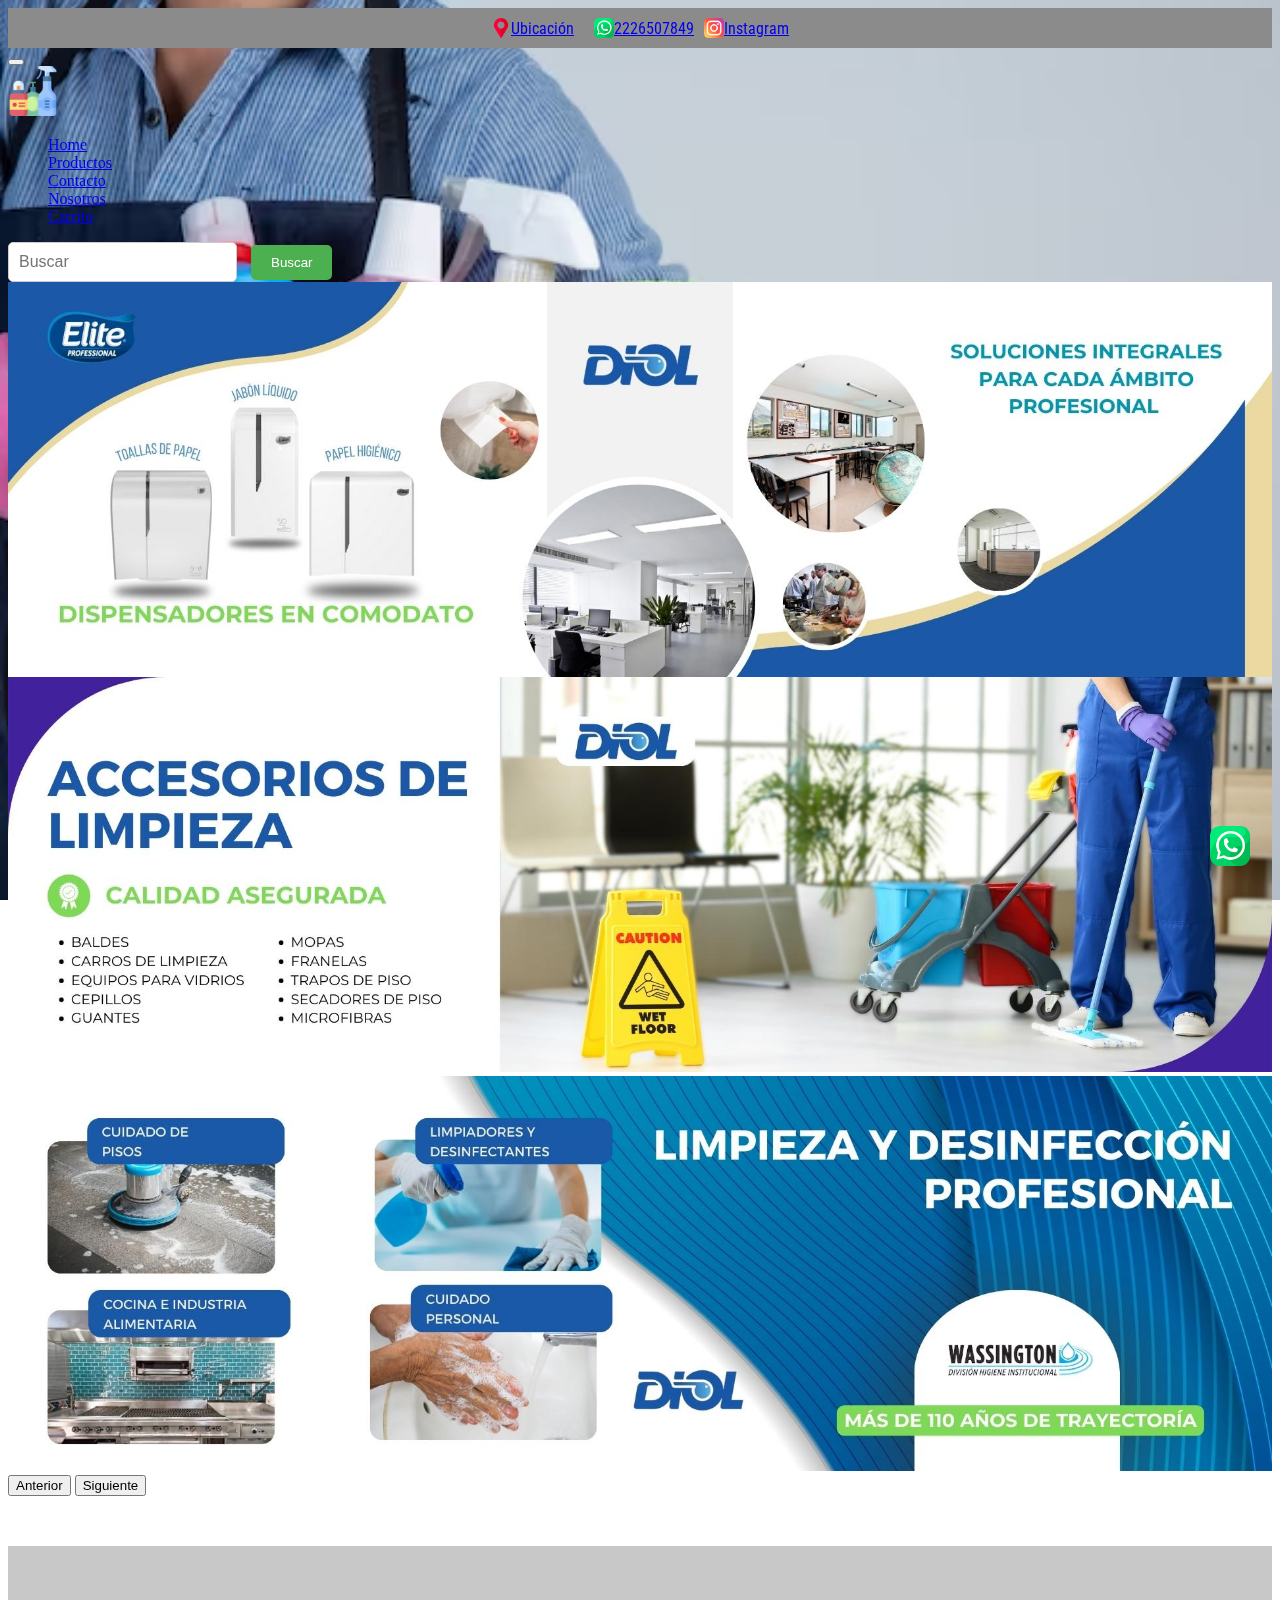
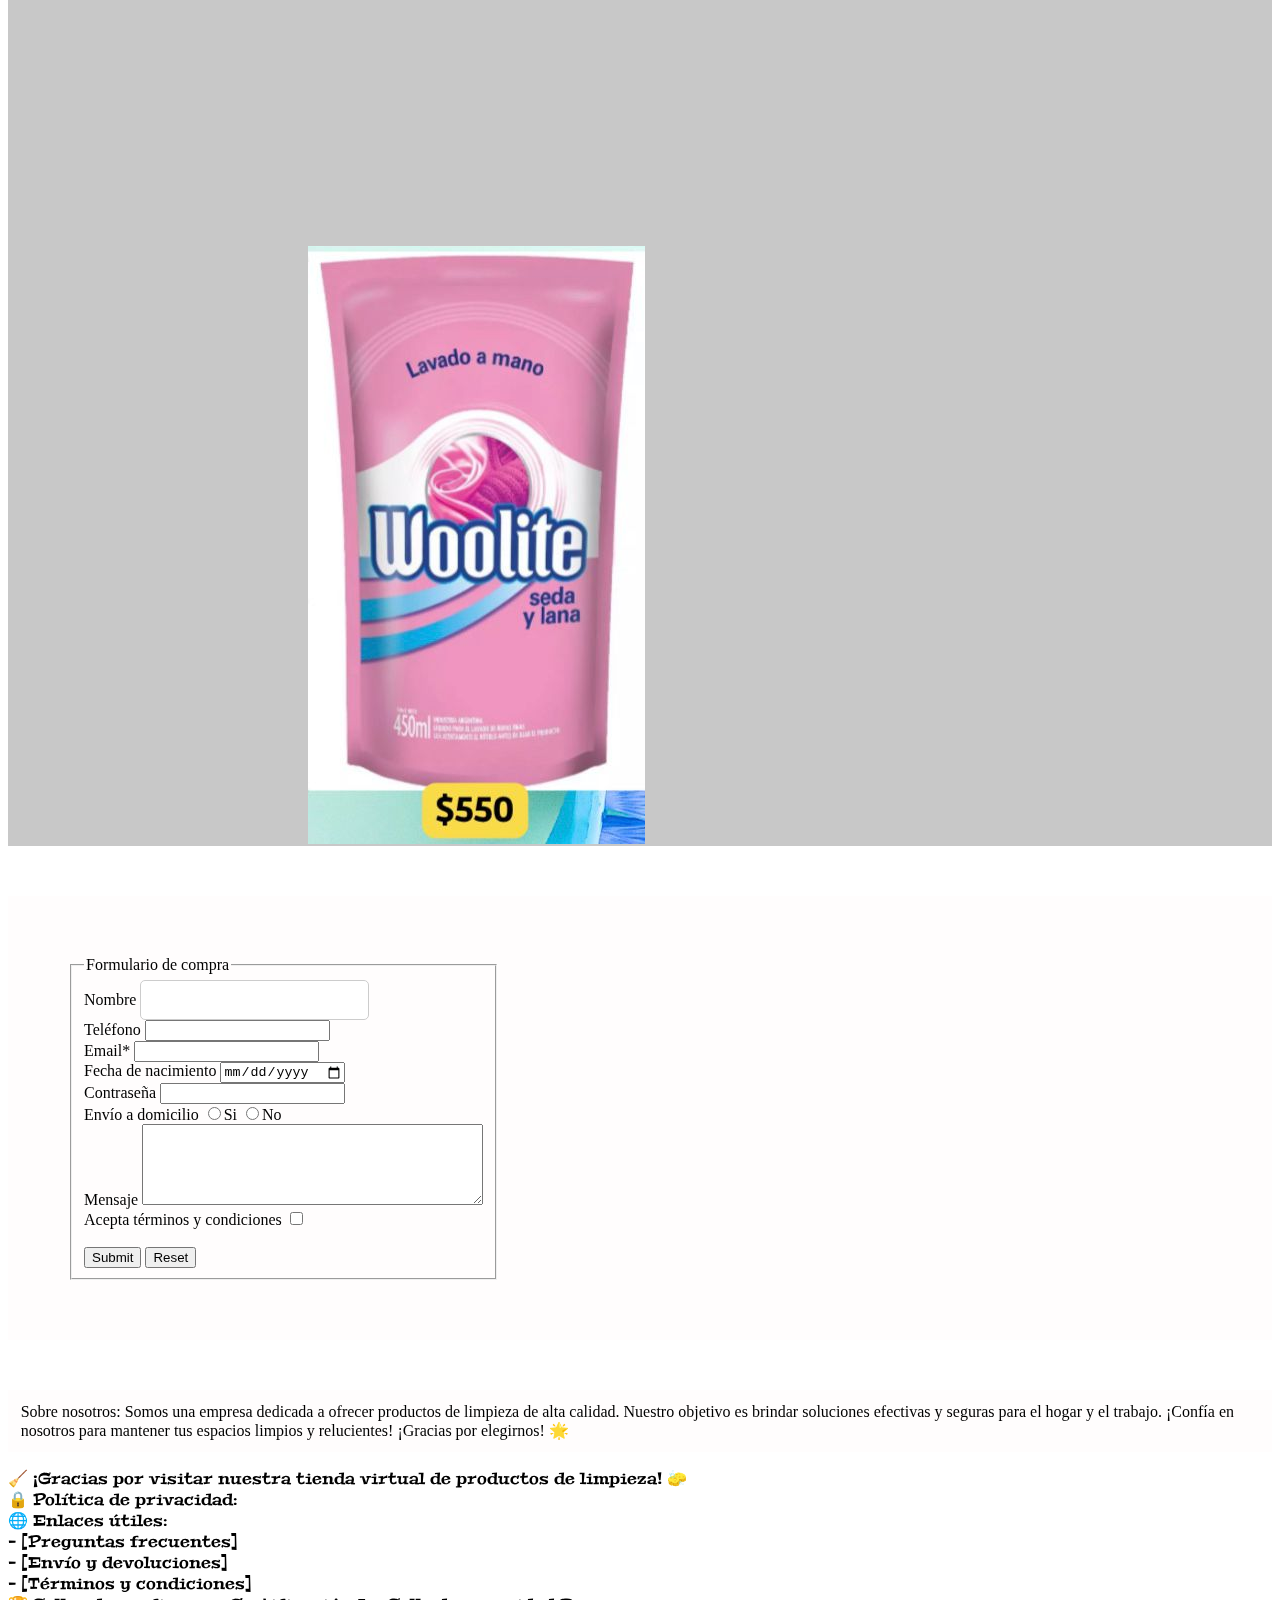
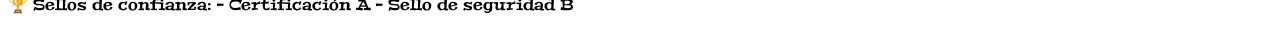
<file: index.html>
<!DOCTYPE html>
<html lang="es">

<head>
    <meta charset="UTF-8">
    <meta name="viewport" content="width=device-width, initial-scale=1.0">
    <meta name="viewport" content="width=device-width, initial-scale=1.0">
    <link rel="stylesheet" href="./CSS/style.css">
    <link rel="icon" href="./assets/imagenes/limpieza.png">
    <link href="https://cdn.jsdelivr.net/npm/bootstrap@5.3.2/dist/css/bootstrap.min.css" rel="stylesheet"
        integrity="sha384-T3c6CoIi6uLrA9TneNEoa7RxnatzjcDSCmG1MXxSR1GAsXEV/Dwwykc2MPK8M2HN" crossorigin="anonymous">
    <title>articulos de limpieza</title>
</head>

<body>
    <div class="background"></div>
    <div>
        <!-- boton flotante de wpp -->
        <a href="https://wa.me/5492226507849" target="_blank" class="boton-flotante">
            <img src="./assets/imagenes/whatsapp.png" alt="Icono">
          </a>
    </div>
    <div class="banner-banner">
        <div>
            <a href="https://www.google.com.ar/maps/place/Plaza+principal+San+Miguel+del+monte/@-35.4414594,-58.7975799,15z/data=!4m6!3m5!1s0x95bd6916547d6b31:0x97c9165fe00827f5!8m2!3d-35.4410344!4d-58.8035117!16s%2Fg%2F11c3kmj33d?entry=ttu"
                class="banner-superior"><img src="./assets/imagenes/marcador-de-posicion.png" alt="Ubicación"
                    style="width: 20px;">Ubicación</a>
        </div>
        <div class="banner">
            <a href="https://wa.me/5492226507849" class="banner-superior"><img src="./assets/imagenes/whatsapp.png"
                    alt="WhatsApp" style="width: 20px;">2226507849</a>
        </div>
        <div>
            <a href="https://www.instagram.com/yoeavaca/" class="banner-superior"><img
                    src="./assets/imagenes/instagram.png" alt="Instagram" style="width: 20px;">Instagram</a>
        </div>
    </div>

    <header class="superior-contenedor">
        <nav class="navbar navbar-expand-lg bg-body-tertiary">
            <div class="container-fluid">
                <button class="navbar-toggler" type="button" data-bs-toggle="collapse"
                    data-bs-target="#navbarTogglerDemo01" aria-controls="navbarTogglerDemo01" aria-expanded="false"
                    aria-label="Toggle navigation">
                    <span class="navbar-toggler-icon"></span>
                </button>
                <div class="collapse navbar-collapse" id="navbarTogglerDemo01">
                    <a class="navbar-brand" href="/"><img src="./assets/imagenes/limpieza.png" width="50px" alt=""></a>
                    <ul class="navbar-nav me-auto mb-2 mb-lg-0">
                        <li class="nav-item">
                            <a class="nav-link" href="/">Home</a>
                        </li>
                        <li class="nav-item">
                            <a class="nav-link" href="#productos-scrool">Productos</a>
                        </li>
                        <li class="nav-item">
                            <a class="nav-link" href="#formulario-contacto">Contacto</a>
                        </li>
                        <li class="nav-item">
                            <a class="nav-link" href="#quienes-somos">Nosotros</a>
                        </li>
                        <li class="nav-item">
                            <a class="nav-link" href="#" onclick="toggleCart()">Carrito</a>
                        </li>
                    </ul>
                    <div id="cart" class="cart-container">
                        <h3>Carrito</h3>
                        <ul id="cart-items" class="cart-items"></ul>
                    </div>
                    <form class="d-flex" role="search">
                        <input class="form-control me-2" type="text" placeholder="Buscar" aria-label="Buscar">
                        <button class="btn btn-outline-success" type="submit">Buscar</button>
                    </form>
                </div>
            </div>
        </nav>
    </header>


<!-- carousel -->
    <div id="carouselExample" class="carousel slide">
        <div class="carousel-inner">
            <div id="carousel-item-active" class="carousel-item active">
                <img src="./assets/imagenes/slider/0001000253268ELITE.jpg" class="d-block w-100" alt="...">
            </div>
            <div class="carousel-item">
                <img src="./assets/imagenes/slider/0001000353305ARTICULOS.jpg" class="d-block w-100" alt="...">
            </div>
            <div class="carousel-item">
                <img src="./assets/imagenes/slider/0001000553317WASSINTONG.jpg" class="d-block w-100" alt="...">
            </div>
        </div>
        <button class="carousel-control-prev" type="button" data-bs-target="#carouselExample" data-bs-slide="prev">
            <span class="carousel-control-prev-icon" aria-hidden="true"></span>
            <span class="visually-hidden">Anterior</span>
        </button>
        <button class="carousel-control-next" type="button" data-bs-target="#carouselExample" data-bs-slide="next">
            <span class="carousel-control-next-icon" aria-hidden="true"></span>
            <span class="visually-hidden">Siguiente</span>
        </button>
    </div>

    <div id="productos-scrool" class="product-container">
        <div id="product" onclick="addToCart()"></div>
    </div>

    <!-- formulario y mapa -->
    <section id="formulario-contacto" class="contactoContent">
        <form class="formularioContent">
            <fieldset>
                <legend>Formulario de compra</legend>
                <label for="nombre">Nombre</label>
                <input type="text" name="nombre">
                <br>
                <label for="tel">Teléfono</label>
                <input type="number" name="tel" id="tel">
                <br>
                <label for="mail">Email*</label>
                <input type="email" name="mail" id="email" required>
                <br>
                <label for="">Fecha de nacimiento</label>
                <input type="date">
                <br>
                <label for="">Contraseña</label>
                <input type="password">
                <br>
                <label for="">Envío a domicilio</label>
                <input type="radio" name="envio" value="si">Si
                <input type="radio" name="envio" value="no">No
                <br>
                <label for="">Mensaje</label>
                <textarea name="" id="" cols="40" rows="5"></textarea>
                <br>
                <div>
                    Acepta términos y condiciones
                    <input type="checkbox">
                </div>
                <br>
                <input type="submit" id="enviar">
                <input type="reset" id="restablecer">
            </fieldset>
        </form>
        <div class="map-container">
            <iframe
                src="https://www.google.com/maps/embed?pb=!1m14!1m8!1m3!1d13002.154203697575!2d-58.7975799!3d-35.4414594!3m2!1i1024!2i768!4f13.1!3m3!1m2!1s0x95bd6916547d6b31%3A0x97c9165fe00827f5!2sPlaza%20principal%20San%20Miguel%20del%20monte!5e0!3m2!1ses-419!2sar!4v1696785742140!5m2!1ses-419!2sar"
                width="100%" height="400" style="border:0;" allowfullscreen="" loading="lazy"
                referrerpolicy="no-referrer-when-downgrade"></iframe>
        </div>
    </section>

    <footer>
        <section id="quienes-somos" class="sectionNostrosContenedor">
            <p class="nosotrosP"> Sobre nosotros:
                Somos una empresa dedicada a ofrecer productos de limpieza de alta calidad. Nuestro objetivo es brindar
                soluciones efectivas y seguras para el hogar y el trabajo. ¡Confía en nosotros para mantener tus
                espacios
                limpios y relucientes!
                ¡Gracias por elegirnos! 🌟</p>
        </section>
        <aside class="pie-de-pagina">
            <p>🧹 ¡Gracias por visitar nuestra tienda virtual de productos de limpieza! 🧽
                <br>
                🔒 Política de privacidad:
                <br>
                🌐 Enlaces útiles:
                <br>
                - [Preguntas frecuentes]
                <br>
                - [Envío y devoluciones]
                <br>
                - [Términos y condiciones]
                <br>
                🏆 Sellos de confianza:
                - Certificación A
                - Sello de seguridad B
            </p>
        </aside>
    </footer>
    <script src="./js/limpieza.js"></script>
    <script src="https://cdn.jsdelivr.net/npm/bootstrap@5.3.2/dist/js/bootstrap.bundle.min.js"
        integrity="sha384-C6RzsynM9kWDrMNeT87bh95OGNyZPhcTNXj1NW7RuBCsyN/o0jlpcV8Qyq46cDfL"
        crossorigin="anonymous"></script>
</body>

</html>
</file>
<file: CSS/style.css>
@import url('https://fonts.googleapis.com/css2?family=Gluten:wght@300;800&family=Hanalei+Fill&family=Holtwood+One+SC&family=Peralta&family=Roboto+Condensed&family=Rubik+80s+Fade&family=Rubik+Storm&family=Shantell+Sans:wght@300&display=swap');
@media (max-width: 768px) {
    body {
        font-size: 14px;
    }
}


body {
    font-size: 16px;
}

.background {
    position: fixed;
    top: 0;
    left: 0;
    width: 100%;
    height: 100%;
    background-image: url(../assets/imagenes/fondo/1150-21780.avif);
    background-repeat: no-repeat;
    background-size: cover;
    z-index: -1;
  }

.superior {
    max-width: 100%;
}

.botones {
    display: flex;
    align-items: baseline;
    justify-content: center;
    margin: 10px;
    margin-block-end: 30px;
}

.botonHead {
    border: 1px solid #2e518b;
    padding: 10px;
    background-color: #2e518b;
    color: #ffffff;
    text-decoration: none;
    text-transform: uppercase;
    font-family: 'Helvetica', sans-serif;
    border-radius: 50px;
    margin: 5px;
}

nav ul {
    list-style-type: none;
    align-items: center;
}

.search-bar {
    display: flex;
    align-items: center;
    justify-content: center;
    margin-block-end: 20px;
}

input[type="text"] {
    padding: 10px;
    border: 1px solid #ccc;
    border-radius: 5px;
    font-size: 16px;
}

button[type="submit"] {
    background-color: #4CAF50;
    color: white;
    padding: 10px 20px;
    border: none;
    border-radius: 5px;
    margin-left: 10px;
    cursor: pointer;
}

button[type="submit"]:hover {
    background-color: #45a049;
}

/* scroll con los productos */

.product-container {
    background-color: #8b8b8b7a;
    height: 300px;
    overflow-y: scroll;
    margin-top: 50px;
    margin-bottom: 50px;
    padding: 300px;
}

.product {
    padding: 10px;
    margin-bottom: 10px;
    background-color: #f1f1f1;
}

.banner {
    color: #45a049;
    width: 100px;
    margin-right: 10px;
}

.banner-banner {
    background-color: #8b8b8b;
    display: flex;
    justify-content: center;
    align-items: center;
    height: 40px;
}

.pie-de-pagina {
    font-family: 'Peralta', serif;
    background-color: white;
}

.banner-superior {
    display: flex;
    align-items: center;
    margin: 10px;
    font-family: 'Roboto Condensed', sans-serif;
}

/* formulario y mapa */

.formularioContent {
    padding: 10px;
    margin: 50px;
}

.contactoContent {
    background-color: #fffcfcd3;
    display: flex;
    flex-wrap: wrap;
    align-items: center;
    justify-content: space-around;
    margin-top: 50px;
    margin-bottom: 50px;
}

.map-container {
    width: 100%;
    max-width: 600px;
    margin: 20px auto;
}

/* boton flotante wpp */

.boton-flotante {
    position: fixed;
    bottom: 20px;
    right: 20px;
    color: #fff;
    padding: 10px;
    border-radius: 50%;
    z-index: 9999;
  }
  
  .boton-flotante img {
    width: 40px;
    height: 40px;
  }

  .boton-flotante:hover {
    transform: scale(1.25);
  }

/* slider */

.d-block {
    align-items: center;
    width: 100%;
}

#carousel-item-active {
    display: flex;
    justify-content: space-around;
}

/* carrito */

.cart-container {
    position: fixed;
    top: 70px;
    right: 20px;
    width: 200px;
    background-color: #fff;
    padding: 10px;
    border: 1px solid #ccc;
    border-radius: 5px;
    display: none;
}

.cart-items {
    list-style-type: none;
    padding: 0;
}

/* texto "nosotros" */

.nosotrosP {
    background-color: #fffcfcd3;
    padding: 1%;
    margin: 0;
}
</file>
